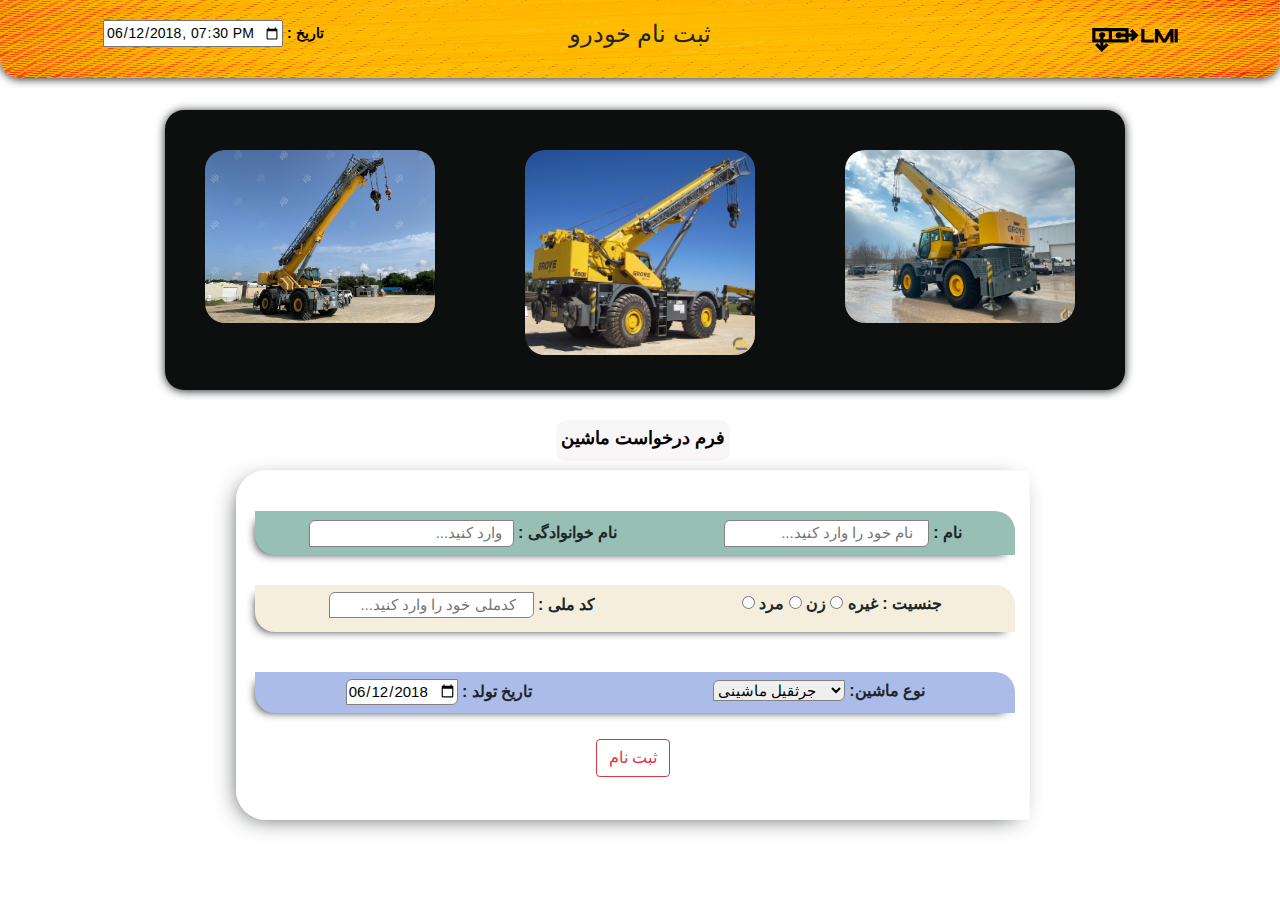
<file: Lmi.seller/index.html>
<!DOCTYPE html>
<html lang="fa">
    <head>
        <link
            rel="stylesheet"
            href="https://stackpath.bootstrapcdn.com/bootstrap/4.3.1/css/bootstrap.min.css"
            integrity="sha384-ggOyR0iXCbMQv3Xipma34MD+dH/1fQ784/j6cY/iJTQUOhcWr7x9JvoRxT2MZw1T"
            crossorigin="anonymous"
        />
        <link rel="stylesheet" href="../style/style.css" />
        <meta charset="UTF-8" />
        <meta http-equiv="X-UA-Compatible" content="IE=edge" />
        <meta name="viewport" content="width=device-width, initial-scale=1.0" />
        <title>LMI.machin</title>
    </head>
    <body>
        <div class="headback">
            <img
                src="../lmi.image/9cdd728bbd7566f418960a9d3bc1339cf5f91325_hq.jpg"
                alt=""
            />
        </div>
        <div class="row head">
            <div class="col-lg-4 col-md-4 col-sm-6 col-xs-12 order-2">
                <h4 class="header">ثبت نام خودرو</h4>
            </div>

            <div class="col-lg-4 col-md-4 col-sm-6 col-xs-12 order-1">
                <label
                    class="header"
                    style="color: black; font-size: 14px; font-weight: bold"
                >
                    <input
                        type="datetime-local"
                        name="meeting-time"
                        value="2018-06-12T19:30"
                        min="2018-06-07T00:00"
                        max="2022-06-14T00:00"
                    />
                    : تاریخ
                </label>
            </div>
            <div class="col-lg-3 col-md-3 col-sm-5 col-xs-12 order-3">
                <span class="logo"
                    ><svg
                        fill
                        xmlns="http://www.w3.org/2000/svg"
                        xmlns:cc="http://creativecommons.org/ns#"
                        xmlns:dc="http://purl.org/dc/elements/1.1/"
                        xmlns:rdf="http://www.w3.org/1999/02/22-rdf-syntax-ns#"
                        id="svg3514"
                        width="1in"
                        height="0.25in"
                        version="1.1"
                        viewBox="0 0 593 166.5"
                    >
                        <metadata id="metadata3520">
                            <rdf:RDF>
                                <cc:Work rdf:about="">
                                    <dc:format>image/svg+xml</dc:format>
                                    <dc:type
                                        rdf:resource="http://purl.org/dc/dcmitype/StillImage"
                                    />
                                    <dc:title />
                                </cc:Work>
                            </rdf:RDF>
                        </metadata>
                        <g id="g4172" transform="translate(-1844,-1999)">
                            <path
                                id="Unnamed #1"
                                d="m1844 1999v100h252v-100zm22 22h93v56h-93zm115 0h93v56h-93z"
                            />
                            <path
                                id="path4083"
                                d="m2279 2099v-93h22s42.5 71 42.5 71 42.5-71 42.5-71h22v93h-22v-50s-30 50-30 50h-23l-32-50v50h-22z"
                            />
                            <path id="path4081" d="m2415 2006h22v93h-22v-93z" />
                            <path
                                id="path4079"
                                d="m2184 2006h22v73h67v20h-89v-93z"
                            />
                            <path
                                id="path4085"
                                d="m1912.5 2028a21.5 20 0 0 0-21.5 20 21.5 20 0 0 0 9 16.252v58.748l-20-20-16 16 46.5 46.5 46.5-46.5-16-16-20 20v-56.654a21.5 20 0 0 0 13-18.346 21.5 20 0 0 0-21.5-20z"
                                style="paint-order: normal"
                            />
                            <path
                                id="path4087"
                                d="m2122 2006-16 16 16 16h-76.342a21.5 21.5 0 0 0-18.158-10 21.5 21.5 0 0 0-21.5 21.5 21.5 21.5 0 0 0 21.5 21.5 21.5 21.5 0 0 0 18.75-11h75.75l-16 16 16 16 43-43z"
                                style="paint-order: normal"
                            />
                        </g>
                    </svg>
                </span>
            </div>
        </div>

        <div class="row img">
            <div class="col-4">
                <img
                    class="pickcher1"
                    src="../lmi.image/35147322_img-20190929-wa0012_1500x1125.jpg"
                    alt="machin"
                />
            </div>
            <div class="col-4">
                <img
                    class="pickcher2"
                    src="../lmi.image/90t-grove-rt890e-rough-terrain-crane-14466.jpg"
                    alt=""
                />
            </div>
            <div class="col-4">
                <img
                    class="pickcher3"
                    src="../lmi.image/b0e235ada5dbca7d5f1bc3e0a.jpg"
                    alt=""
                />
            </div>
        </div>
        <div class="idform">فرم درخواست ماشین</div>
        <div class="form">
            <form>
                <div class="two1">
                    <label class="lastname"
                    ><input
                        type="text"
                        required
                        name="last name"
                        maxlength="15"
                        placeholder="...وارد کنید  "
                    /> :  نام خوانوادگی
                </label>
                        <label class="name">
                            <input
                                type="text"
                                required
                                name="first name"
                                maxlength="20"
                                title="This field is mandatory!"
                                placeholder=" ...نام خود را وارد کنید   "
                            />
                            : نام
                        </label>
                    
                    
                </div>
                <div class="two2">
                    <label class="codmeli">
                        <input
                            type="number"
                            required
                            placeholder="...کدملی خود را وارد کنید"
                            pattern="[0-9]{10}"
                            onKeyPress="if(this.value.length==10) return false;"
                            required title="5 to 8 characters"
                        />
                        : کد ملی
                    </label>
                    <label class="jensiat"
                        >
                        <div class="chooserbox">
                            <label>
                                <input class="man" type="radio" name="radio" />
                                مرد
                            </label>
                            <label>
                                <input
                                    class="woman"
                                    type="radio"
                                    name="radio"
                                    required
                                />
                                زن
                            </label>
                            <label>
                                <input class="oder" type="radio" name="radio" />
                                جنسیت :  غیره‌‌‌
                                </label>
                        </div>
                    </label>
                </div>
                <div class="two3">
                    <label class="date">
                        <input
                            required
                            type="date"
                            value="2018-06-12"
                            min="2018-06-07"
                            max="2022-06-14"
                        />
                        : تاریخ تولد
                    </label>
                    <label class="choosercar"
                        ><select required>
                            <option value=" جرثقیل ماشینی">
                                جرثقیل ماشینی
                            </option>
                            <option value="جرثقیل سقفی">جرثقیل سقفی</option>
                            <option value="جرثقیل دروازه ای">
                                جرثقیل دروازه ای
                            </option>
                        </select>
                        :نوع ماشین</label
                    >
                </div>
                <div>
                    <button  type="submit" class="btn btn-outline-danger m-3">
                        ثبت نام
                    </button>
                </div>
            </form>
        </div>
        <button; class="butten" type="submit"></button>

        <script
            defer
            src="https://code.jquery.com/jquery-3.3.1.slim.min.js"
            integrity="sha384-q8i/X+965DzO0rT7abK41JStQIAqVgRVzpbzo5smXKp4YfRvH+8abtTE1Pi6jizo"
            crossorigin="anonymous"
        ></script>
        <script
            defer
            src="https://cdnjs.cloudflare.com/ajax/libs/popper.js/1.14.7/umd/popper.min.js"
            integrity="sha384-UO2eT0CpHqdSJQ6hJty5KVphtPhzWj9WO1clHTMGa3JDZwrnQq4sF86dIHNDz0W1"
            crossorigin="anonymous"
        ></script>
        <script
            defer
            src="https://stackpath.bootstrapcdn.com/bootstrap/4.3.1/js/bootstrap.min.js"
            integrity="sha384-JjSmVgyd0p3pXB1rRibZUAYoIIy6OrQ6VrjIEaFf/nJGzIxFDsf4x0xIM+B07jRM"
            crossorigin="anonymous"
        ></script>
    </body>
</html>
</file>
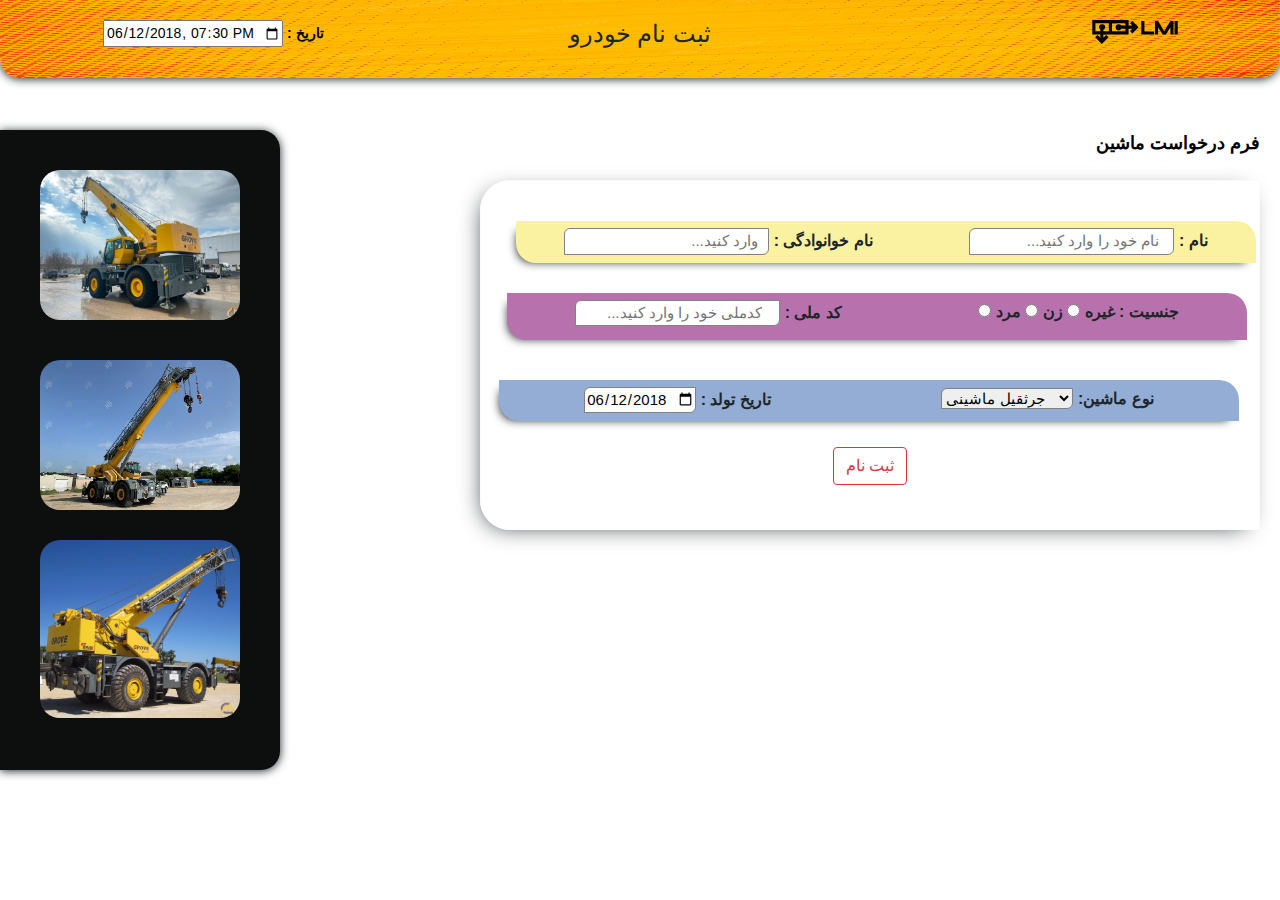
<file: prj2/prj2.html>
<!DOCTYPE html>
<html lang="en">
    <head>
        <link
            rel="stylesheet"
            href="https://stackpath.bootstrapcdn.com/bootstrap/4.3.1/css/bootstrap.min.css"
            integrity="sha384-ggOyR0iXCbMQv3Xipma34MD+dH/1fQ784/j6cY/iJTQUOhcWr7x9JvoRxT2MZw1T"
            crossorigin="anonymous"
        />
        <link rel="stylesheet" href="../maincss/style.css" />
        <meta charset="UTF-8" />
        <meta http-equiv="X-UA-Compatible" content="IE=edge" />
        <meta name="viewport" content="width=device-width, initial-scale=1.0" />
        <title>LMI.machin</title>
    </head>
    <body>
        <div class="headback">
            <img
                src="../prj2/9cdd728bbd7566f418960a9d3bc1339cf5f91325_hq.jpg"
                alt=""
            />
        </div>
        <div class="row head">
            <div class="col-lg-4 col-md-4 col-sm-6 col-xs-12 order-2">
                <h4 class="header">ثبت نام خودرو</h4>
            </div>

            <div class="col-lg-4 col-md-4 col-sm-6 col-xs-12 order-1">
                <label
                    class="header"
                    style="color: black; font-size: 14px; font-weight: bold"
                >
                    <input
                        type="datetime-local"
                        name="meeting-time"
                        value="2018-06-12T19:30"
                        min="2018-06-07T00:00"
                        max="2022-06-14T00:00"
                    />
                    : تاریخ
                </label>
            </div>
            <div class="col-lg-3 col-md-3 col-sm-5 col-xs-12 order-3">
                <span class="logo"
                    ><svg
                        fill
                        xmlns="http://www.w3.org/2000/svg"
                        xmlns:cc="http://creativecommons.org/ns#"
                        xmlns:dc="http://purl.org/dc/elements/1.1/"
                        xmlns:rdf="http://www.w3.org/1999/02/22-rdf-syntax-ns#"
                        id="svg3514"
                        width="1in"
                        height="0.25in"
                        version="1.1"
                        viewBox="0 0 593 166.5"
                    >
                        <metadata id="metadata3520">
                            <rdf:RDF>
                                <cc:Work rdf:about="">
                                    <dc:format>image/svg+xml</dc:format>
                                    <dc:type
                                        rdf:resource="http://purl.org/dc/dcmitype/StillImage"
                                    />
                                    <dc:title />
                                </cc:Work>
                            </rdf:RDF>
                        </metadata>
                        <g id="g4172" transform="translate(-1844,-1999)">
                            <path
                                id="Unnamed #1"
                                d="m1844 1999v100h252v-100zm22 22h93v56h-93zm115 0h93v56h-93z"
                            />
                            <path
                                id="path4083"
                                d="m2279 2099v-93h22s42.5 71 42.5 71 42.5-71 42.5-71h22v93h-22v-50s-30 50-30 50h-23l-32-50v50h-22z"
                            />
                            <path id="path4081" d="m2415 2006h22v93h-22v-93z" />
                            <path
                                id="path4079"
                                d="m2184 2006h22v73h67v20h-89v-93z"
                            />
                            <path
                                id="path4085"
                                d="m1912.5 2028a21.5 20 0 0 0-21.5 20 21.5 20 0 0 0 9 16.252v58.748l-20-20-16 16 46.5 46.5 46.5-46.5-16-16-20 20v-56.654a21.5 20 0 0 0 13-18.346 21.5 20 0 0 0-21.5-20z"
                                style="paint-order: normal"
                            />
                            <path
                                id="path4087"
                                d="m2122 2006-16 16 16 16h-76.342a21.5 21.5 0 0 0-18.158-10 21.5 21.5 0 0 0-21.5 21.5 21.5 21.5 0 0 0 21.5 21.5 21.5 21.5 0 0 0 18.75-11h75.75l-16 16 16 16 43-43z"
                                style="paint-order: normal"
                            />
                        </g>
                    </svg>
                </span>
            </div>
        </div>

        <div class="col img">
            <div class="row">
                <img
                    class="pickcher1"
                    src="../prj2/35147322_img-20190929-wa0012_1500x1125.jpg"
                    alt="machin"
                />
            </div>
            <div class="row">
                <img
                    class="pickcher2"
                    src="../prj2/90t-grove-rt890e-rough-terrain-crane-14466.jpg"
                    alt=""
                />
            </div>
            <div class="row">
                <img
                    class="pickcher3"
                    src="../prj2/b0e235ada5dbca7d5f1bc3e0a.jpg"
                    alt=""
                />
            </div>
        </div>
        <div class="idform">فرم درخواست ماشین</div>
        <div class="form">
            <form>
                <div class="two1">
                    <label class="lastname"
                    ><input
                        type="text"
                        required
                        name="last name"
                        maxlength="15"
                        placeholder="...وارد کنید  "
                    /> :  نام خوانوادگی
                </label>
                        <label class="name">
                            <input
                                type="text"
                                required
                                name="first name"
                                maxlength="20"
                                title="This field is mandatory!"
                                placeholder=" ...نام خود را وارد کنید   "
                            />
                            : نام
                        </label>
                    
                    
                </div>
                <div class="two2">
                    <label class="codmeli">
                        <input
                            type="number"
                            required
                            placeholder="...کدملی خود را وارد کنید"
                            pattern="[0-9]{10}"
                            onKeyPress="if(this.value.length==10) return false;"
                            required title="5 to 8 characters"
                        />
                        : کد ملی
                    </label>
                    <label class="jensiat"
                        >
                        <div class="chooserbox">
                            <label>
                                <input class="man" type="radio" name="radio" />
                                مرد
                            </label>
                            <label>
                                <input
                                    class="woman"
                                    type="radio"
                                    name="radio"
                                    required
                                />
                                زن
                            </label>
                            <label>
                                <input class="oder" type="radio" name="radio" />
                                جنسیت :  غیره‌‌‌
                                </label>
                        </div>
                    </label>
                </div>
                <div class="two3">
                    <label class="date">
                        <input
                            required
                            type="date"
                            value="2018-06-12"
                            min="2018-06-07"
                            max="2022-06-14"
                        />
                        : تاریخ تولد
                    </label>
                    <label class="choosercar"
                        ><select required>
                            <option value=" جرثقیل ماشینی">
                                جرثقیل ماشینی
                            </option>
                            <option value="جرثقیل سقفی">جرثقیل سقفی</option>
                            <option value="جرثقیل دروازه ای">
                                جرثقیل دروازه ای
                            </option>
                        </select>
                        :نوع ماشین</label
                    >
                </div>
                <div>
                    <button  type="submit" class="btn btn-outline-danger m-3">
                        ثبت نام
                    </button>
                </div>
            </form>
        </div>
        <button; class="butten" type="submit"></button>

        <script
            defer
            src="https://code.jquery.com/jquery-3.3.1.slim.min.js"
            integrity="sha384-q8i/X+965DzO0rT7abK41JStQIAqVgRVzpbzo5smXKp4YfRvH+8abtTE1Pi6jizo"
            crossorigin="anonymous"
        ></script>
        <script
            defer
            src="https://cdnjs.cloudflare.com/ajax/libs/popper.js/1.14.7/umd/popper.min.js"
            integrity="sha384-UO2eT0CpHqdSJQ6hJty5KVphtPhzWj9WO1clHTMGa3JDZwrnQq4sF86dIHNDz0W1"
            crossorigin="anonymous"
        ></script>
        <script
            defer
            src="https://stackpath.bootstrapcdn.com/bootstrap/4.3.1/js/bootstrap.min.js"
            integrity="sha384-JjSmVgyd0p3pXB1rRibZUAYoIIy6OrQ6VrjIEaFf/nJGzIxFDsf4x0xIM+B07jRM"
            crossorigin="anonymous"
        ></script>
    </body>
</html>
</file>
<file: style/style.css>
body {
    margin: 0;
    padding: 0;
    text-align: center;
    height: 900px;
}
.headback {
    position: absolute;
    width: 100%;
}
.headback img {
    position: relative;
    width: 100%;
    height: 100px;
    border-radius: 20px;
    top: -22px;
    box-shadow: 0px 0.5px 10px;
}
.head {
    position: relative;
    top: 20px;
}
.img img {
    position: absolute;
    z-index: 5;
    width: 230px;
    left: 40px;
    border-radius: 20px;
}
.pickcher1 {
    position: absolute;
    top: 40px;
    left: 400px;
}
.pickcher2 {
    position: absolute;
    top: 40px;
    right: 300px;
}
.pickcher3 {
    position: absolute;
    top: 40px;
}
.img {
    position: absolute;
    background-color: rgb(13, 14, 14);
    width: 75%;
    height: 280px;
    z-index: 0;
    box-shadow: 0px 1px 10px;
    top: 110px;
    box-sizing: border-box;
    border-radius: 19px;
    left: 180px;
}
.idform {
    position: absolute;
    top: 420px;
    color: black;
    right: 43%;
    font-weight: bolder;
    font-size: large;
    background-color: #f9f6f7;
    padding: 5px;
    padding-bottom: 9px;
    border-radius: 10px;

    text-align: center;
}
form {
    position: absolute;
    top: 470px;
    right: 250px;
    width: 62%;
    height: 350px;
    background-color: rgba(255, 255, 255, 0.87);
    border: 0.1px solid rgb(253, 250, 250);
    box-shadow: -5px 5px 25px -10px;
    border-bottom-left-radius: 30px;
    border-top-left-radius: 30px;
    font-weight: bold;
    z-index: 0;
}
.two1 {
    position: relative;
    display: flex;
    justify-content: space-around;
    left: 18px;
    top: 40px;
    background-color: #97bfb4;
    width: 96%;
    padding-top: 9px;
    border-start-end-radius: 20px;
    border-end-start-radius: 20px;
    box-shadow: -5px 5px 10px -6px;
}
.two2 {
    position: relative;
    display: flex;
    justify-content: space-around;
    left: 18px;
    top: 70px;
    background-color: #f5eedc;
    width: 96%;
    padding-top: 7px;
    border-start-end-radius: 20px;
    border-end-start-radius: 20px;
    box-shadow: -5px 5px 10px -6px;
}
.two3 {
    position: relative;
    display: flex;
    justify-content: space-around;
    left: 18px;
    top: 110px;
    background-color: #abbce9;
    width: 96%;
    padding-top: 7px;
    border-start-end-radius: 20px;
    border-end-start-radius: 20px;
    box-shadow: -5px 5px 10px -6px;
}
.btn {
    position: relative;
    top: 120px;
}
.lastname input {
    font-size: 15px;
    border-top-left-radius: 6px;
    border-bottom-right-radius: 6px;
    border: 0.1px solid rgb(130, 128, 128);
}
.name input {
    font-size: 15px;
    border-top-left-radius: 6px;
    border-bottom-right-radius: 6px;
    border: 0.1px solid rgb(130, 128, 128);
}
.codmeli input {
    font-size: 15px;
    border-top-left-radius: 6px;
    border-bottom-right-radius: 6px;
    border: 0.1px solid rgb(130, 128, 128);
}
.choosercar select {
    font-size: 15px;
    border-top-left-radius: 6px;
    border-bottom-right-radius: 6px;
    border: 0.1px solid rgb(130, 128, 128);
}
.date input {
    font-size: 15px;
    border-top-left-radius: 6px;
    border-bottom-right-radius: 6px;
    border: 0.1px solid rgb(130, 128, 128);
}
.lastname input::placeholder {
    text-align: right;
}
.name input::placeholder {
    text-align: right;
}
.codmeli input::placeholder {
    text-align: right;
}
.head {
    margin: 0;
}
.logo svg {
    position: absolute;
    right: -10px;
    top: 8px;
}
</file>
<file: maincss/style.css>
body {
    margin: 0;
    padding: 0;
    text-align: center;
}
.headback {
    position: absolute;
    width: 100%;
}
.headback img {
    position: relative;
    width: 100%;
    height: 100px;
    border-radius: 20px;
    top: -22px;
    box-shadow: 0px 0.5px 10px;
}
.head {
    position: relative;
    top: 20px;
}
.img img {
    position: absolute;
    z-index: 5;
    width: 200px;
    left: 40px;
    border-radius: 20px;
}
.pickcher1 {
    position: absolute;
    top: 230px;
}
.pickcher2 {
    position: absolute;
    top: 410px;
}
.pickcher3 {
    position: absolute;
    top: 40px;
}
.img {position: absolute;
    background-color: rgb(13, 14, 14);
    width: 280px;
    height: 640px;
    z-index: 0;
    box-shadow: 0px 1px 10px;
    border-bottom-right-radius: 19px;
    top: 130px;
    box-sizing: border-box;
    border-top-right-radius: 19px;
}
.idform {
    position: absolute;
    top: 130px;
    color: black;
    right: 20px;
    font-weight: bolder;
    font-size: large;
}
form {
    position: absolute;
    top: 180px;
    right: 20px;
    width: 780px;
    height: 350px;
    background-color: rgba(255, 255, 255, 0.87);
    border: 0.1px solid rgb(253, 250, 250);
    box-shadow: -5px 5px 25px -10px;
    border-bottom-left-radius: 30px;
    border-top-left-radius: 30px;
    font-weight: bold;
    z-index: 0;
}
.two1 {
    position: relative;
    display: flex;
    justify-content: space-around;
    left: 35px;
    top: 40px;
    background-color: rgb(250, 242, 160);
    width: 740px;
    padding-top: 7px;
    border-start-end-radius: 20px;
    border-end-start-radius: 20px;
    box-shadow: -5px 5px 10px -6px;
}
.two2 {
    position: relative;
    display: flex;
    justify-content: space-around;
    left: 26px;
    top: 70px;
    background-color: rgb(183, 114, 173);
    width: 740px;
    padding-top: 7px;
    border-start-end-radius: 20px;
    border-end-start-radius: 20px;
    box-shadow: -5px 5px 10px -6px;
}
.two3 {
    position: relative;
    display: flex;
    justify-content: space-around;
    left: 18px;
    top: 110px;
    background-color: rgb(147, 173, 212);
    width: 740px;
    padding-top: 7px;
    border-start-end-radius: 20px;
    border-end-start-radius: 20px;
    box-shadow: -5px 5px 10px -6px;
}
.btn {
    position: relative;
    top: 120px;
}
.lastname input {
    font-size: 15px;
    border-top-left-radius: 6px;
    border-bottom-right-radius: 6px;
    border: 0.1px solid rgb(130, 128, 128);
}
.name input {
    font-size: 15px;
    border-top-left-radius: 6px;
    border-bottom-right-radius: 6px;
    border: 0.1px solid rgb(130, 128, 128);
}
.codmeli input {
    font-size: 15px;
    border-top-left-radius: 6px;
    border-bottom-right-radius: 6px;
    border: 0.1px solid rgb(130, 128, 128);
}
.choosercar select {
    font-size: 15px;
    border-top-left-radius: 6px;
    border-bottom-right-radius: 6px;
    border: 0.1px solid rgb(130, 128, 128);
}
.date input {
    font-size: 15px;
    border-top-left-radius: 6px;
    border-bottom-right-radius: 6px;
    border: 0.1px solid rgb(130, 128, 128);
}
.lastname input::placeholder {
    text-align: right;
}
.name input::placeholder {
    text-align: right;
}
.codmeli input::placeholder {
    text-align: right;
}
.head{
    margin: 0;
}
.logo svg{position: absolute;
    right: -10px;
}
</file>
